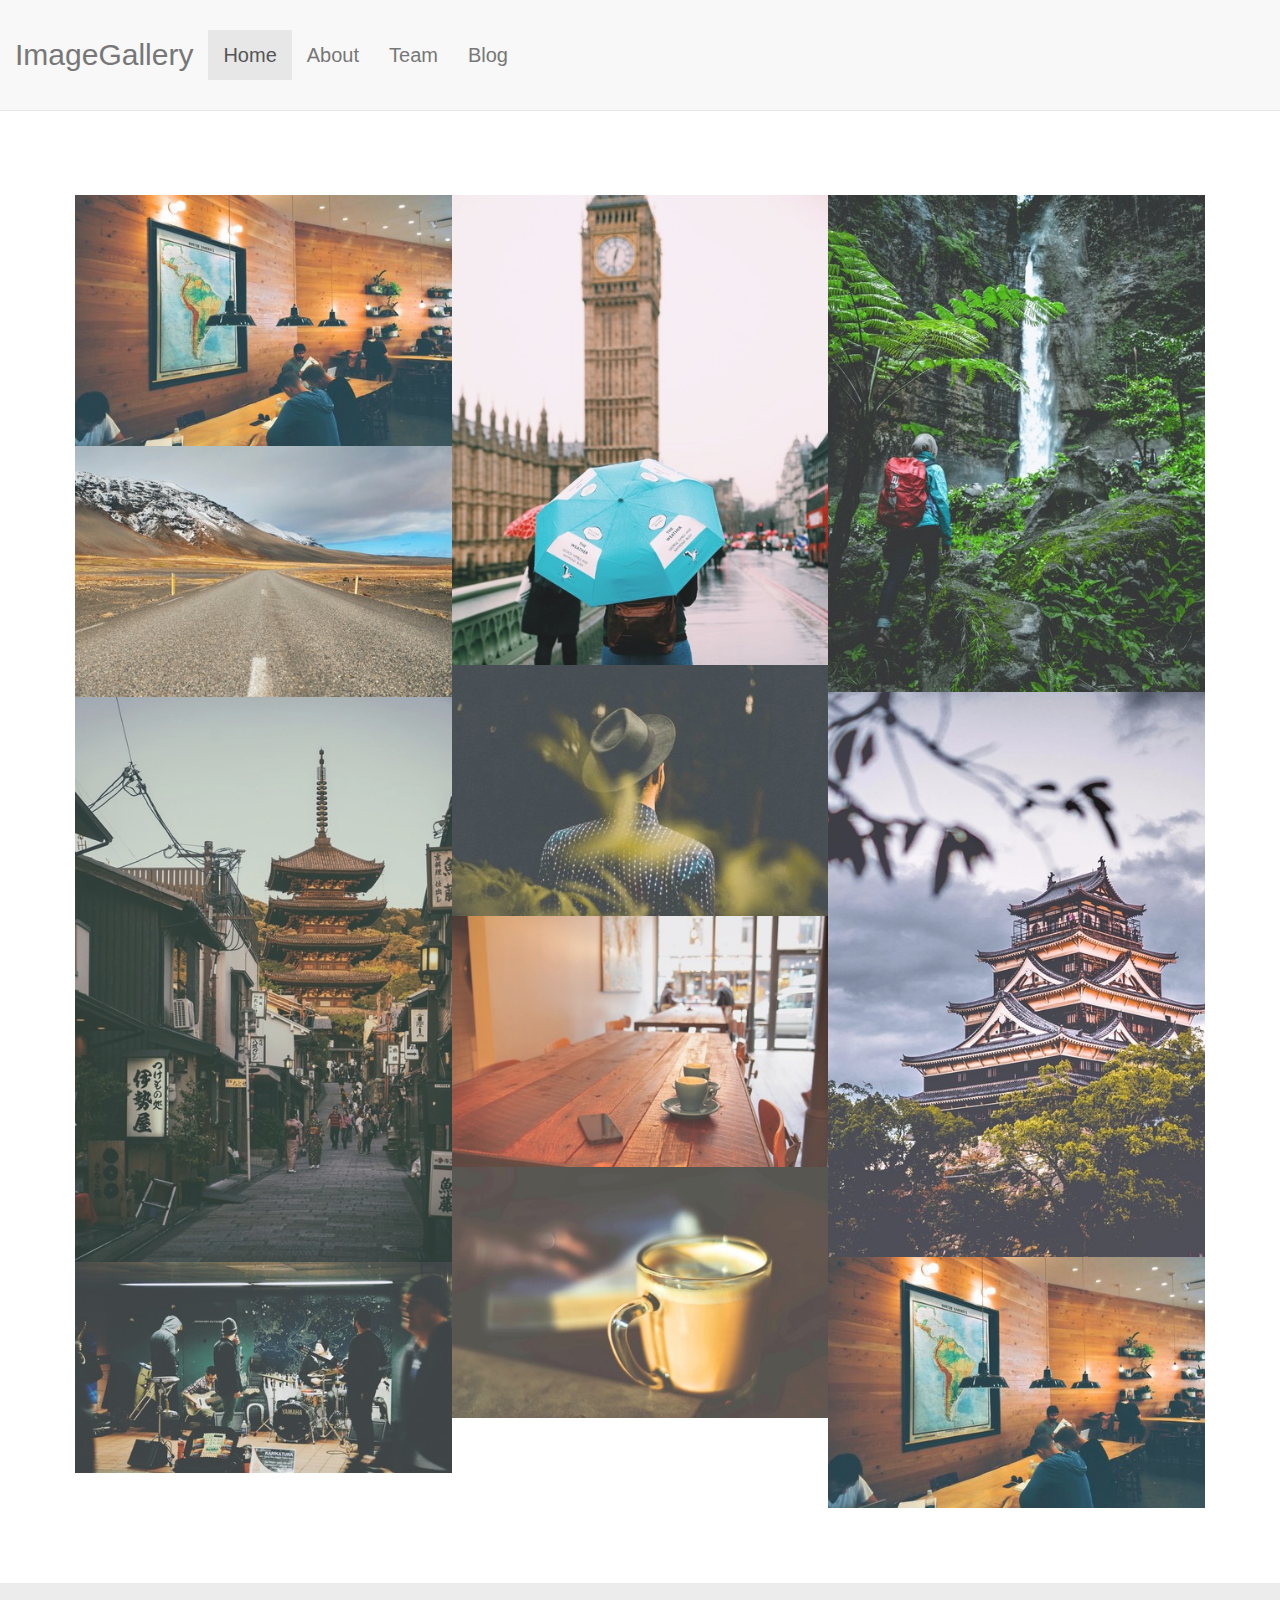
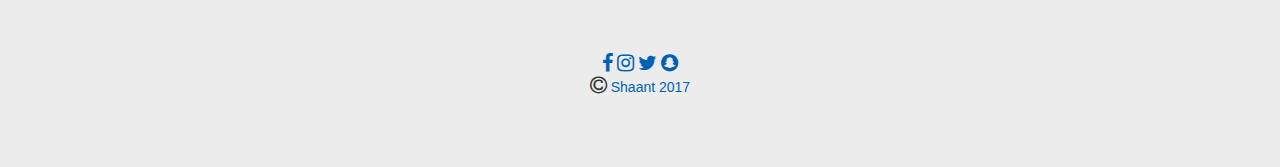
<file: index.html>
<!DOCTYPE html>
<html>
<head>
	<meta charset="utf-8">
	


	<title>Image Gallery</title>

	
	<link rel="stylesheet" href="https://maxcdn.bootstrapcdn.com/font-awesome/4.7.0/css/font-awesome.min.css">
	<link rel="stylesheet" href="https://maxcdn.bootstrapcdn.com/bootstrap/3.3.7/css/bootstrap.min.css">
	<link rel="stylesheet" href="css/imagegallery.css">

</head>
<body>

	<!-- NAVBAR -->

	<nav class="navbar navbar-default navbar-fixed-top">
		<div class="container-fluid">

			<button class="navbar-toggle" data-toggle="collapse" data-target=".navHeaderCollapse">
				<span class="icon-bar"></span>
				<span class="icon-bar"></span>
				<span class="icon-bar"></span>
			</button>
			<div class="navbar-header">
				<a class="navbar-brand" href="#">ImageGallery</a>
			</div>

			<div class="collapse navbar-collapse navHeaderCollapse">

				<ul class="nav navbar-nav">
					<li class="active"><a href="#">Home</a></li>
					<li><a href="#">About</a></li>
					<li><a href="#">Team</a></li>
					<li><a href="#">Blog</a></li>
				</ul>  <!-- End of nav navbar-nav-->
			</div>
		</div>  <!-- End of container-fluid-->
	</nav>  <!-- End of navbar navbar-default-->

	<div class="page-header">
			<h1>Image Gallery</h1>
	</div>

	<!-- CONTENT -->

	<div class=wrapper>

		<div class="images">

			<a href="images/rsz_alex-robert-1335741.jpg" target="_blank">
				<img src="images/rsz_alex-robert-1335741.jpg"  alt="cafe" width="300">
			</a>
			<a href="images/anders-jilden-416921.jpg" target="_blank">
				<img src="images/anders-jilden-416921.jpg"  alt="lonely-road" width="300">
			</a>
			<a href="images/daniel-tseng-2523791.jpg" target="_blank">
				<img src="images/daniel-tseng-2523791.jpg"  alt="kyoto" width="600">
			</a>
			<a href="images/hans-vivek-1761341.jpg" target="_blank">
				<img src="images/hans-vivek-1761341.jpg"  alt="the band" width="300">
			</a>
			<a href="images/heidi-sandstrom-1872521.jpg" target="_blank">
				<img src="images/heidi-sandstrom-1872521.jpg"  alt="rainy day" width="500">
			</a>
			<a href="images/rsz_allef-vinicius-2220001.jpg" target="_blank">
				<img src="images/rsz_allef-vinicius-2220001.jpg"  alt="cap man" width="300">
			</a>
			<a href="images/luke-chesser-481.jpg" target="_blank">
				<img src="images/luke-chesser-481.jpg"  alt="cafe-2" width="700">
			</a>
			<a href="images/natalie-collins-578551.jpg" target="_blank">
				<img src="images/natalie-collins-578551.jpg"  alt="latte" width="300">
			</a>
			<a href="images/nurhadi-cahyono-2344641.jpg" target="_blank">
				<img src="images/nurhadi-cahyono-2344641.jpg"  alt="nature-waterfall" width="300">
			</a>
			<a href="images/redd-angelo-2367751.jpg" target="_blank">
				<img src="images/redd-angelo-2367751.jpg"  alt="japan" width="400">
			</a>
			<a href="images/rsz_alex-robert-1335741.jpg" target="_blank">
				<img src="images/rsz_alex-robert-1335741.jpg"  alt="autumn" width="300">
			</a>
		</div>  <!-- End of Images-->
	</div>  <!-- End of wrapper-->


	<!-- FOOTER -->	

	<footer class= foot>
			<a href="https://www.facebook.com/profile.php?id=100011717350854"><i class="fa fa-facebook"></i></a>
			<a href="#"><i class="fa fa-instagram"></i></a>
			<a href="https://twitter.com/iAmShaant"><i class="fa fa-twitter"></i></a>
			<a href="#"><i class="fa fa-snapchat"></i></a>
			<div>
				<span><i class="fa fa-copyright"></i></span>
				<span><a href="https://twitter.com/iAmShaant" target="_blank"> Shaant 2017</a></span>
			</div>
	</footer>

	

<script
  src="https://code.jquery.com/jquery-3.2.1.js"
  integrity="sha256-DZAnKJ/6XZ9si04Hgrsxu/8s717jcIzLy3oi35EouyE="
  crossorigin="anonymous"></script>

<script src="https://maxcdn.bootstrapcdn.com/bootstrap/3.3.7/js/bootstrap.min.js"></script>

</body>
</html>
</file>
<file: css/imagegallery.css>
*{
	padding: 0;
	margin: 0 auto;
}

.navbar{
	padding-top: 30px;
	padding-bottom: 30px;
	font-size: 20px;
}

.navbar-brand{
	font-size: 30px;
}

.wrapper{
	display: flex;
	flex-wrap: wrap;
}

.page-header{
	text-align: center;
}

.images {
  			/* Prevent vertical gaps */
  			line-height: 0;
 			 -webkit-column-count: 3;
			  -webkit-column-gap: 0px;
 			 -moz-column-count: 3;
			  -moz-column-gap: 0px;
			  column-count: 3;
 			 column-gap: 0px;  

 			 padding: 75px;

 			 
 		}
img{
 	opacity: 0.9;
}

img:hover{
	opacity: 1;
}


.images img {
 		/* Just in case there are inline attributes */
		width: 100% !important;
		height: auto !important; 
}

footer{
	padding: 70px;
	background-color: #ececec;
	text-align: center;
}



.fa{
	font-size: 20px;
}


footer a{
	color: #0060B6;
	text-decoration: none;
}

a:hover{
	color: #00A0C6;
	cursor: pointer;
	text-decoration: none;
}

/* MEDIA QUERIES */

@media screen and (max-width: 500px){


.images{
	display: flex;
	flex-wrap: wrap; 
	padding: 20px;
	max-height: 40%;
}

.foot{
	max-width: 100%
}

.foot.a.i{
	padding: 30px;
}

span a {
	text-decoration: none;


}
</file>
